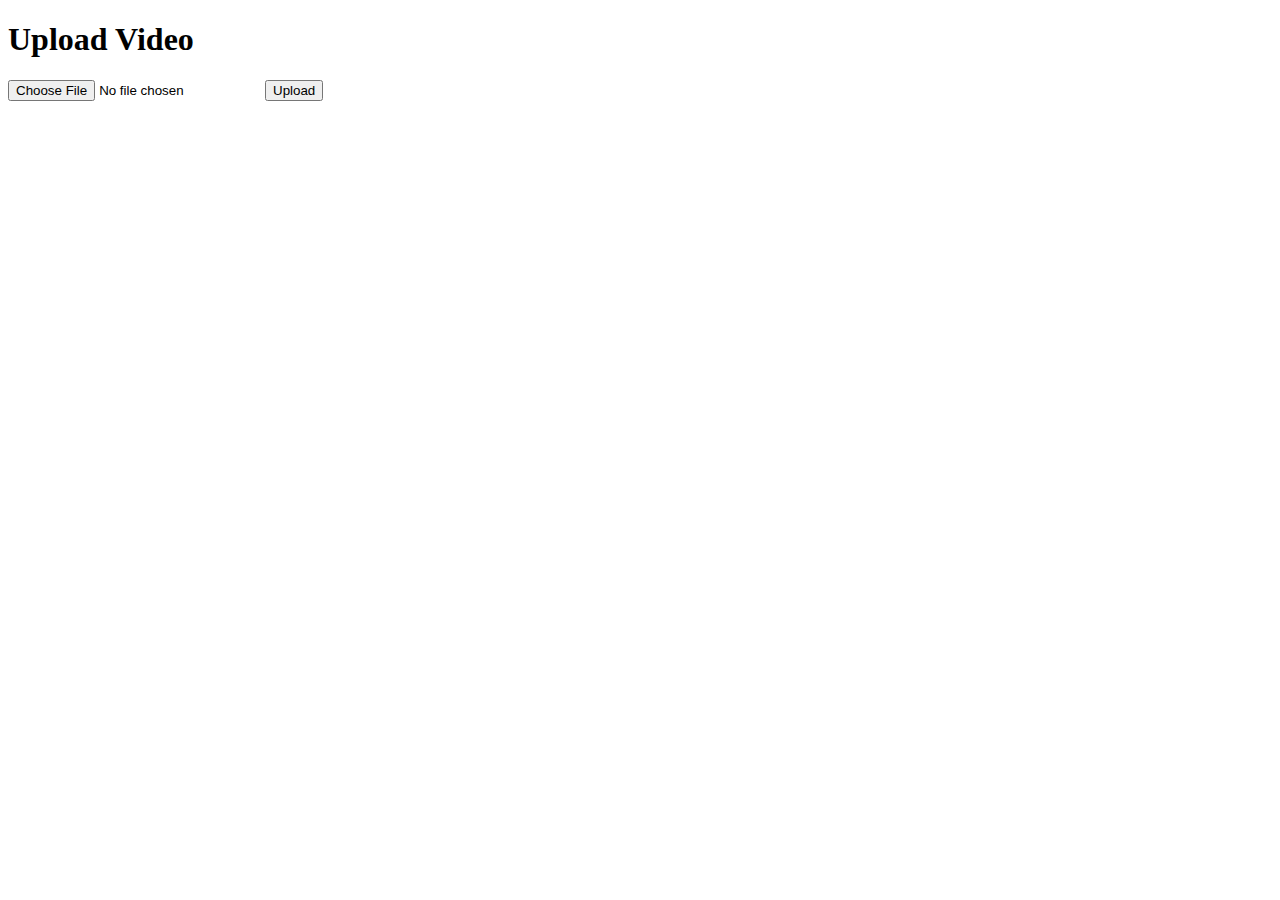
<file: frontend/test_upload.html>
<!DOCTYPE html>
<html lang="en">
<head>
    <meta charset="UTF-8">
    <meta name="viewport" content="width=device-width, initial-scale=1.0">
    <title>Upload Video</title>
</head>
<body>
    <h1>Upload Video</h1>
    <form id="uploadForm" enctype="multipart/form-data">
        <input type="file" id="file" name="file" accept="video/*">
        <button type="submit">Upload</button>
    </form>

    <script>
        document.getElementById('uploadForm').onsubmit = async (e) => {
            e.preventDefault();
            const formData = new FormData();
            formData.append('file', document.getElementById('file').files[0]);

            const response = await fetch('http://localhost:9090/upload', {
                method: 'POST',
                body: formData
            });

            if (response.ok) {
                alert('File uploaded and processed successfully');
            } else {
                alert('File upload failed');
            }
        };
    </script>
</body>
</html>
</file>
